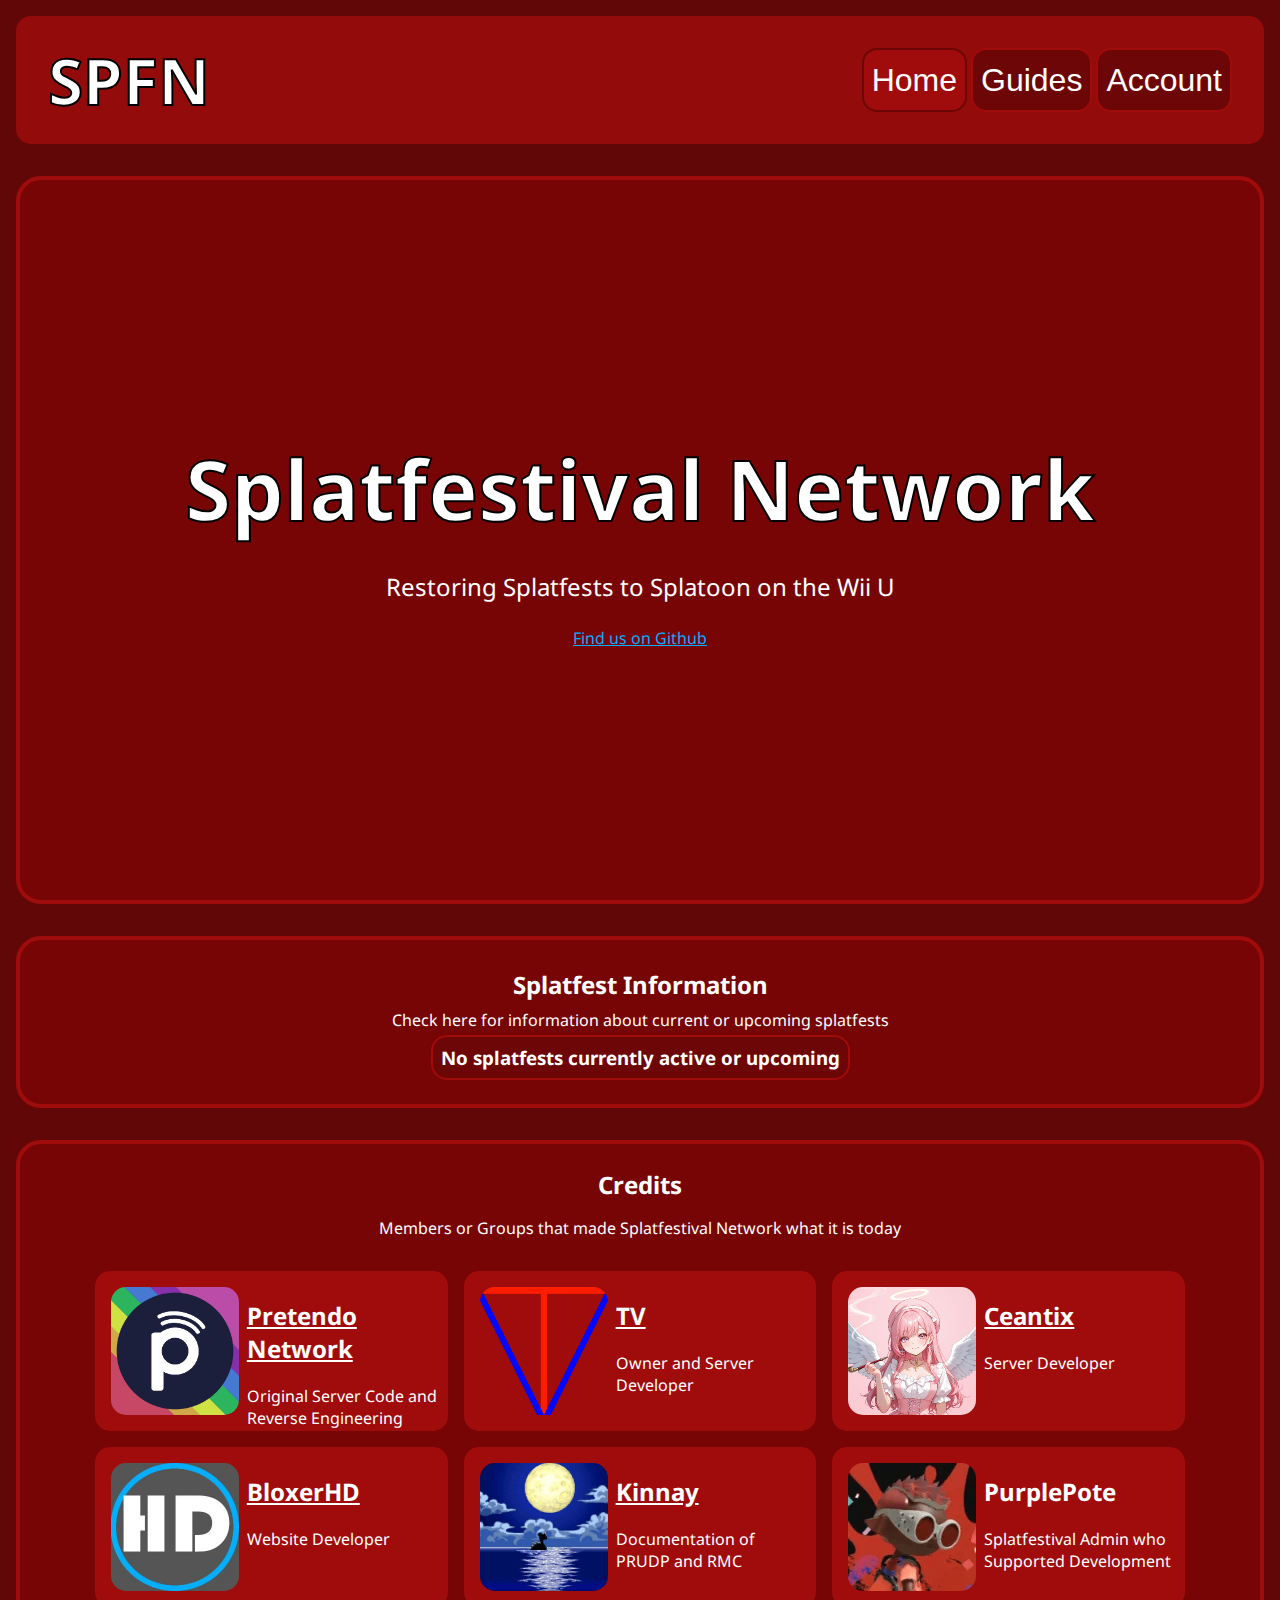
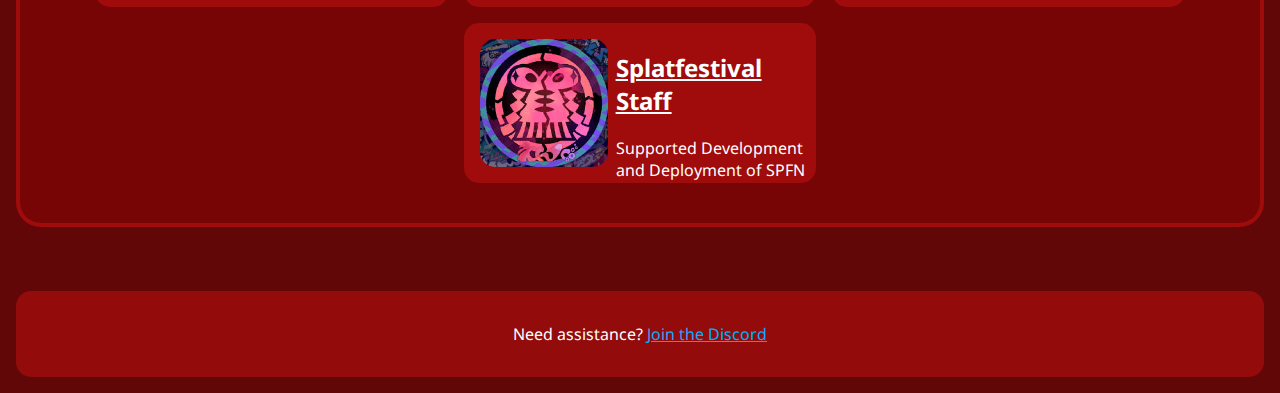
<file: index.html>
<!DOCTYPE html>
<html lang="en">
<head>
    <title>Home | SPFN</title>
    <link rel="preconnect" href="https://fonts.googleapis.com">
    <link rel="preconnect" href="https://fonts.gstatic.com" crossorigin>
    <link href="https://fonts.googleapis.com/css2?family=Noto+Sans:ital,wght@0,100..900;1,100..900&display=swap" rel="stylesheet">
    <link rel="stylesheet" href="/css/style.css">
</head>
<body>
    <header>
        <div>
            <h1>SPFN</h1>
        </div>
        <nav>
            <ul class="nav-links">
                <a href="/"><button class="header-button active">Home</button></a>
                <a href="/guides"><button class="header-button">Guides</button></a>
                <a href="/account"><button class="header-button">Account</button></a>
            </ul>
        </nav>
    </header>
    <main>
        <div class="title">
            <h2 class="title-main">Splatfestival Network</h2>
            <p class="title-desc">Restoring Splatfests to Splatoon on the Wii U</p>
            <a href="https://github.com/Splatfestival-Network" target="_blank">Find us on Github</a>
        </div>
        <div class="home-container">
            <h2 style="margin: 4px;">Splatfest Information</h2>
            <p style="margin: 4px;">Check here for information about current or upcoming splatfests</p>
            <div id="splatfest-active" class="splatfest-active", style="display: none;">
                <h3 style="margin: 0px;">Splatfest is Active!</h3>
            </div>
            <div id="splatfest-notfound" class="splatfest-notfound">
                <h3 style="margin: 0px;">No splatfests currently active or upcoming</h3>
            </div>
            <div id="splatfest-info" style="text-align: center; display: none;">
                <h3 id="splatfest-title"><strong style="background-color: #e25604;">Team Kid</strong> vs. <strong style="background-color: #0438e2;">Team Squid</strong></h3>
                <p id="splatfest-starts"><strong>Starts: </strong>dd/mm/yyyy hh/mm</p>
                <p id="splatfest-ends"><strong>Ends: </strong>dd/mm/yyyy hh/mm</p>
            </div>
        </div>
        <div class="home-container">
            <h2 style="margin: 0 auto;">Credits</h2>
            <p>Members or Groups that made Splatfestival Network what it is today</p>
            <div class="team-members">
                <div class="member-row">
                    <div class="team-member">
                        <img src="/res/img/pretendo.png">
                        <div style="display: block;">
                            <a href="https://github.com/PretendoNetwork/" target="_blank" class="team-link"><h2>Pretendo Network</h2></a>
                            <p>Original Server Code and Reverse Engineering</p>
                        </div>
                    </div>
                    <div class="team-member">
                        <img src="/res/img/tv.png">
                        <div style="display: block;">
                            <a href="https://github.com/DJMrTV" target="_blank" class="team-link"><h2>TV</h2></a>
                            <p>Owner and Server Developer</p>
                        </div>
                    </div>
                    <div class="team-member">
                        <img src="/res/img/ceantix.png">
                        <div style="display: block;">
                            <a href="https://github.com/ceantixdev" target="_blank" class="team-link"><h2>Ceantix</h2></a>
                            <p>Server Developer</p>
                        </div>
                    </div>
                </div>
                <div class="member-row">
                    <div class="team-member">
                        <img src="/res/img/bloxerhd.png">
                        <div style="display: block;">
                            <a href="https://github.com/BloxerHD018" target="_blank" class="team-link"><h2>BloxerHD</h2></a>
                            <p>Website Developer</p>
                        </div>
                    </div>
                    <div class="team-member">
                        <img src="/res/img/kinnay.png">
                        <div style="display: block;">
                            <a href="https://github.com/kinnay" target="_blank" class="team-link"><h2>Kinnay</h2></a>
                            <p>Documentation of PRUDP and RMC</p>
                        </div>
                    </div>
                    <div class="team-member">
                        <img src="/res/img/purplepote.png">
                        <div style="display: block;">
                            <h2>PurplePote</h2>
                            <p>Splatfestival Admin who Supported Development</p>
                        </div>
                    </div>
                </div>
                <div class="member-row">
                    <div class="team-member">
                        <img src="/res/img/splatfestival.png">
                        <div style="display: block;">
                            <a href="https://discord.gg/grMSxZf" target="_blank" class="team-link"><h2>Splatfestival Staff</h2></a>
                            <p>Supported Development and Deployment of SPFN</p>
                        </div>
                    </div>
                </div>
            </div>
        </div>

        <script type="text/javascript" src="/js/home.js"></script>
    </main>
    <footer>
        <p class="center">Need assistance? <a href="https://discord.gg/grMSxZf" target="_blank">Join the Discord</a></p>
    </footer>
</body>
</html>
</file>
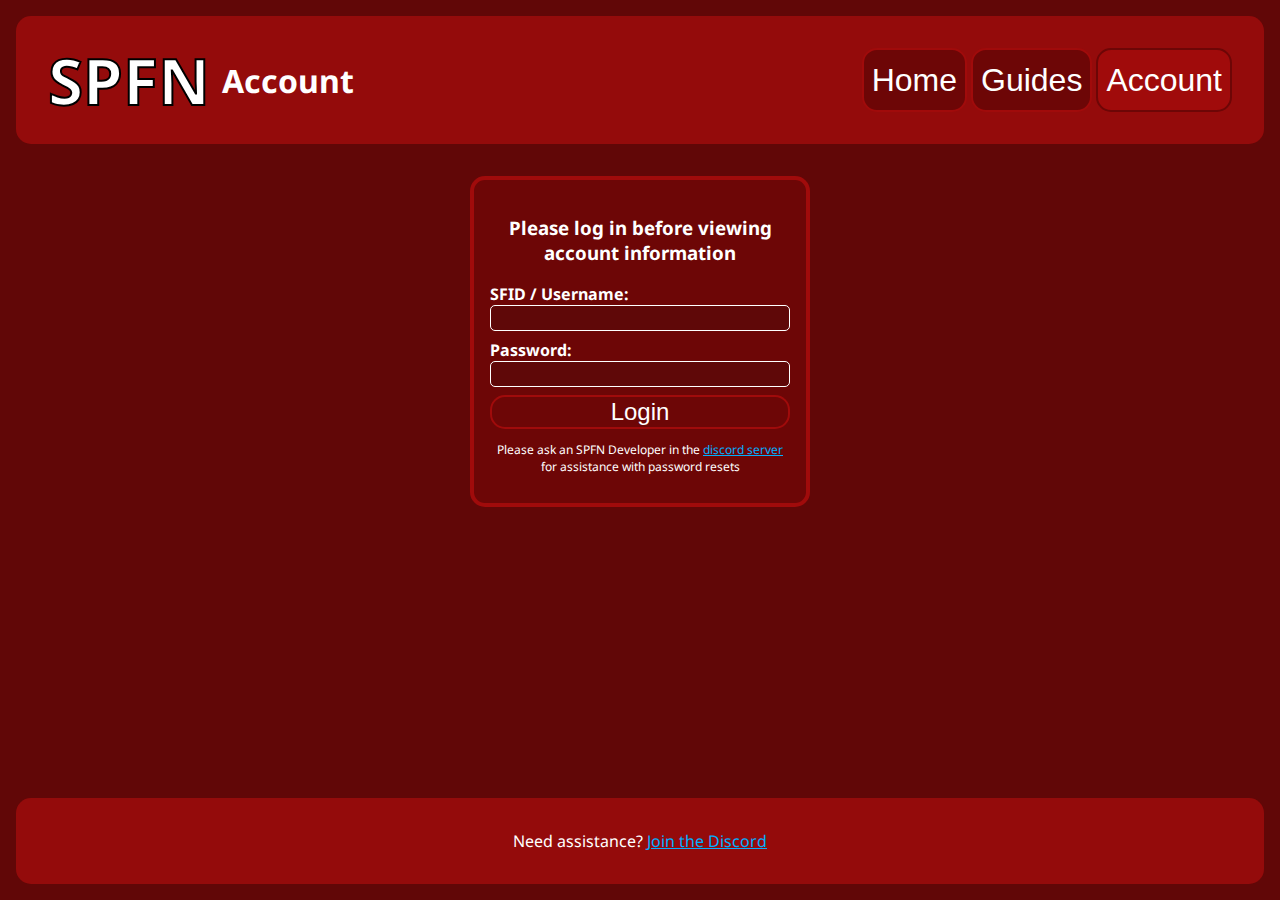
<file: account/index.html>
<!DOCTYPE html>
<html lang="en">
<head>
    <title>Account | SPFN</title>
    <link rel="preconnect" href="https://fonts.googleapis.com">
    <link rel="preconnect" href="https://fonts.gstatic.com" crossorigin>
    <link href="https://fonts.googleapis.com/css2?family=Noto+Sans:ital,wght@0,100..900;1,100..900&display=swap" rel="stylesheet">
    <link rel="stylesheet" href="/css/style.css">
</head>
<body>
    <header>
        <div style="display: flex;">
            <h1 style="margin: 0 auto;">SPFN</h1>
            <h2 style="font-size: 32px; margin: auto; padding: 12px">Account</h2>
        </div>
        <nav>
            <ul class="nav-links">
                <a href="/"><button class="header-button">Home</button></a>
                <a href="/guides"><button class="header-button">Guides</button></a>
                <a href="/account"><button class="header-button active">Account</button></a>
            </ul>
        </nav>
    </header>

    <main>
        <div id="loading-screen">
            <h2 class="center">Loading...</h2>
        </div>

        <div id="login-error" class="error-container" style="display: none;">
            <h2 id="error-text">ERROR</h2>
        </div>

        <form id="login" style="display: none;">
            <h3 class="center">Please log in before viewing account information</h3>
            <div class="form-group">
                <label for="username">SFID / Username:</label>
                <input type="text" id="username" name="username" required />
            </div>
            <div class="form-group">
                <label for="password">Password:</label>
                <input type="password" id="password" name="password" required />
            </div>
            <button type="submit" style="font-size: 24px; width: 100%;">Login</button>
            <p class="center" style="font-size: 12px;">Please ask an SPFN Developer in the <a href="https://discord.gg/grMSxZf">discord server</a> for assistance with password resets</p>
        </form>

        <div id="user-info" class="info" style="display: none;">
            <div id="user-display" class="info-container" style="width: 180px; align-items: center;">
                <img src="/res/img/mii-placeholder.png" style="width: 100%">
                <h3 id="display-name" style="margin: 2px;">Display Name</h3>
                <p id="sfid" style="margin: 2px;">SFID: Username</p>
                <button style="font-size: 24px; width: 160px;" onclick="logOut()">Log Out</button>
            </div>
            <div id="user-details" class="info-container" style="flex: 1;">
                <p class="info-text" id="email"><strong>Email: </strong>name@domain.com</p>
                <p class="info-text" id="dob"><strong>Date of Birth: </strong>dd/mm/yyyy</p>
                <hr style="margin: 1rem 0; border: none; height: 1px; background: #aaa;">
                <p class="info-text" id="created-at"><strong>Created: </strong>dd/mm/yyyy hh:mm</p>
                <hr style="margin: 1rem 0; border: none; height: 1px; background: #aaa;">
                <p class="info-text" id="tz"><strong>Timezone: </strong>Europe/London</p>
                <p class="info-text" id="region"><strong>Country/Region: </strong>GB</p>
            </div>
        </div>

        <script type="text/javascript" src="/js/accounts.js"></script>
    </main>

    <footer>
        <p class="center">Need assistance? <a href="https://discord.gg/grMSxZf" target="_blank">Join the Discord</a></p>
    </footer>
</body>
</html>
</file>
<file: css/style.css>
body {
    background-color: #610707;
    color: white;
    min-height: 100vh;
    display: flex;
    flex-direction: column;
    margin: 0;
    font-family: 'Noto Sans', sans-serif;
}

button {
    cursor: pointer;
    border: 2px solid #a00b0b;
    border-radius: 10px;
    background-color: #6d0606;
    color: white;
    border-radius: 15px;
}

img {
    border-radius: 15px;
    margin: 8px 8px;
}

header {
    display: flex;
    justify-content: space-between;
    align-items: center;
    margin: 1rem;
    padding: 1rem 2rem;
    background-color: #940b0b;
    color: white;
    border-radius: 15px;
}

footer {
    padding: 1rem 2rem;
    background-color: #940b0b;
    border-radius: 15px;
    margin: 1rem;
}

main {
    flex: 1;
    padding: 1rem;
    align-items: center;
    height: 100vh;
}

a {
    color: #00afff;
}

h1 {
    border-radius: 2px;
    color: white;
    font-size: 64px;
    -webkit-text-stroke: 2px black;
    margin: 0;
}

strong {
    border-radius: 8px;
    padding: 4px;
}

input {
    background-color: #5f0808;
    border: 1px solid white;
    color: white;
    font-size: 14px;
    border-radius: 5px;
    padding: 4px;
}

.header-button {
    padding: 0.5rem;
    font-size: 1rem;
    color: white;
    cursor: pointer;
    height: 64px;
    margin: 0px;
    font-size: 32px;
}

.center {
    text-align: center;
}

form {
    max-width: 300px;
    margin: 0 auto;
    padding: 1rem;
    display: flex;
    flex-direction: column;
    gap:1rem;
    border: 4px solid #a00b0b;
    border-radius: 15px;
    background: #6d0606;
}

.form-group {
    display: flex;
    flex-direction: column;
    font-weight: bold;
    margin: 8px 0;
}

.info {
    min-width: 40%;
    max-width: 800px;
    margin: 0 auto;
    background-color: #a00b0b;
    padding: 4px;
    display: flex;
    border-radius: 15px;
}

.info-container {
    background-color: #6d0606;
    text-align: center;
    margin: 2px;
    border-radius: 15px;
    padding: 4px 8px;
    display: flex;
    flex-direction: column;
}

.info-text {
    text-align: left;
    margin: 4px;
    flex: 1;
}

.guide-buttons {
    display: flex;
    flex-direction: column;
    padding: 0.5rem;
    width: 240px;
}

.guide {
    font-size: 20px;
    height: 48px;
    cursor: pointer;
    border: 2px solid #a00b0b;
    border-radius: 10px;
    background-color: #6d0606;
    color: white;
    margin: 4px 0;
    text-align: center;
    line-height: 48px;
    text-decoration: none;
}

.guide-content {
    padding: 0.5rem;
    flex: 1;
    border: 4px solid #a00b0b;
    border-radius: 15px;
    color: white;
}

.guide-container {
    display: flex;
    margin: 0 auto;
    width: 70%;
    background-color: #770505;
    border-radius: 15px;
    padding: 8px
}

code {
    background-color: #610707;
    color: white;
    border-radius: 5px;
    padding: 2px;
}

.error-container {
    background-color: #aa0000;
    width: 40%;
    margin: 0 auto;
    color: white;
    text-align: center;
    border: 2px solid white;
    border-radius: 15px;
}

.title {
    height: 80vh;
    display: flex;
    flex-direction: column;
    justify-content: center;
    align-items: center;
    background: #770505;
    border-radius: 25px;
    border: 4px solid #a00b0b;
}

.title-main {
    font-size: 84px;
    margin: 0 auto;
    -webkit-text-stroke: 2px black;
}

.title-desc {
    font-size: 24px;
}

.home-container {
    display: flex;
    flex-direction: column;
    align-items: center;
    background: #770505;
    border-radius: 25px;
    margin: 2rem 0;
    padding: 24px;
    border: 4px solid #a00b0b;
}

.team-members {
    display: flex;
    flex-direction: column;
    align-items: center;
    padding: 8px;
    max-width: 2000px;
    margin: 0 auto;
    flex: 1;
}

.member-row {
    display: flex;
    flex-direction: row;
    width: 100%;
    justify-content: center;
}

.team-member {
    background-color: #a00b0b;
    margin: 8px 8px;
    padding: 8px 8px;
    border-radius: 15px;
    max-width: 600px;
    height: 10rem;
    display: flex;
    flex-direction: row;
    box-sizing: border-box;
    flex: 0 1 30%;
}

.team-link {
    color: white;
}

.splatfest-active {
    background-color: #00af00;
    border: 2px solid #00ff00;
    border-radius: 16px;
    padding: 8px;
}

.splatfest-notfound {
    background-color: #6d0606;
    border: 2px solid #a00b0b;
    border-radius: 16px;
    padding: 8px;
}

.active {
    background-color: #a00b0b;
    border-color: #6d0606;
}
</file>
